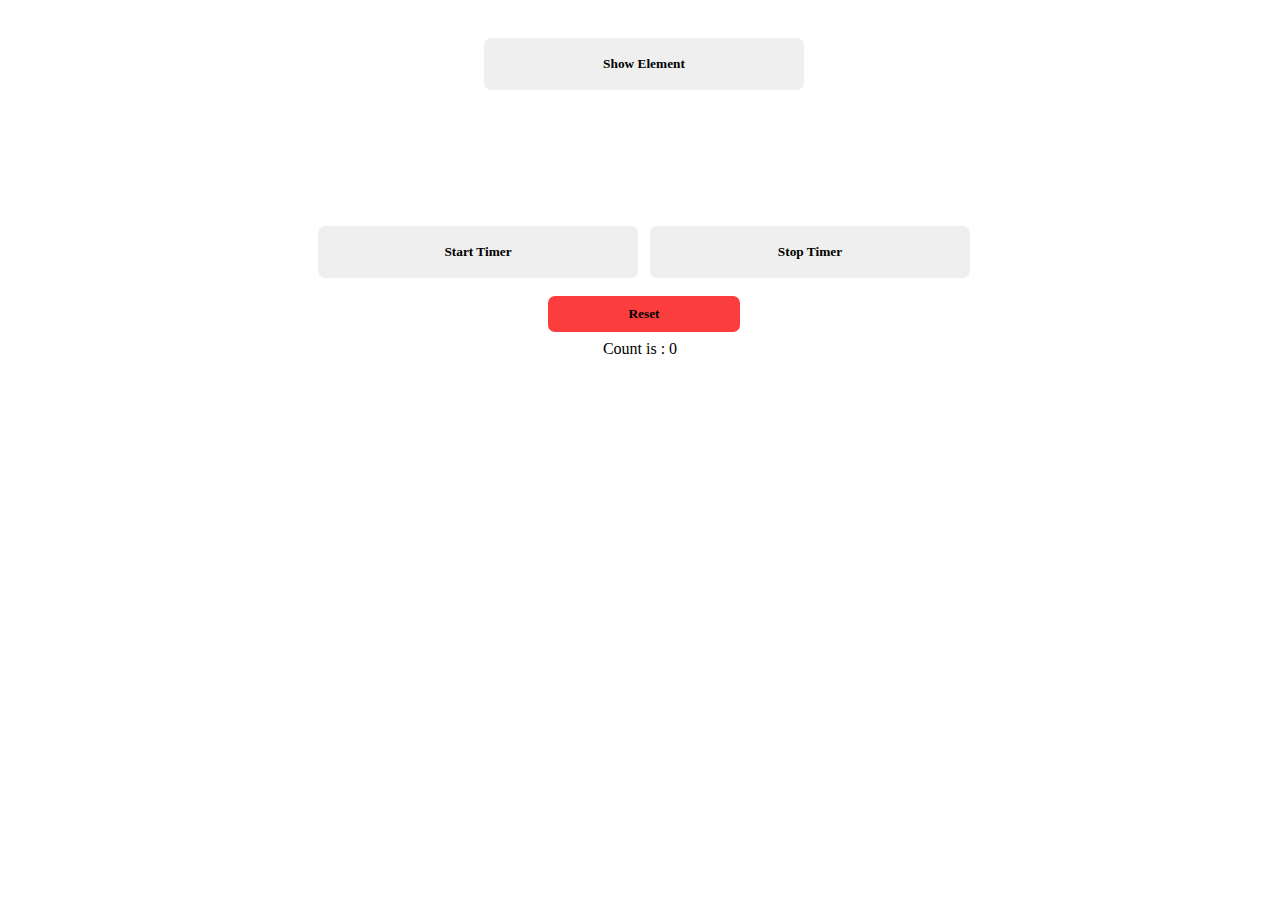
<file: index.html>
<!DOCTYPE html>
<html lang="en">

<head>
    <meta charset="UTF-8">
    <meta http-equiv="X-UA-Compatible" content="IE=edge">
    <meta name="viewport" content="width=device-width, initial-scale=1.0">
    <title>JS lecture</title>
    <link rel="stylesheet" href="style.css">
</head>

<body>
    <!-- 
        <div class="pDiv">
        <br>
        <p class="p1"> Span 1</p>
        <p class="p2">Lorem ipsum dolor sit amet. quo quidem distinctio ut provident dolorem At corporis omnis. Et omnis
            ut provident dolorem At voluptatum qui eius deleniti ut modi nihil eos quod recusandae.</p>
        <br>
    </div>
    <br>
    <br>
    <div class="pDiv">
        <br>
        <input class="input1" type="text"> 
        <input class="input2" type="text">
        <span class="span">Google Linkedin</span> <br>
        <p style="color: white; margin: 15px 0px 0px 20px; " class="input3"> result </p>

        <br><br><br>
    </div>
    <br>
    <div>
        <button onclick="changeHTML()">Change HTML</button>            <button onclick="changeContent()">Change Text</button>
        <button onclick="changeContent()">Change Content</button>         <button onclick="getMultiply()" >Multiply</button> <br>
        <button onclick="changeStyle()" >Change Style</button>           <button>Test</button>



    </div>
-->
    <div id="pDiv" class="pDiv">
        <br>
        <button value"click" onclick="ShowButton()">Show Element</button>
        <br>
    </div>
    <br><br><br>    <br><br><br style="border:1;">

    <div class="pDiv">
        <button value="click" onclick="start()">Start Timer</button>
        <button value="click" onclick="stop()">Stop Timer</button> <br>
        <button class="reset" value="click" onclick="reset()">Reset</button> <br>
        <p id="para">Count is :  0</p>
    </div>
    <script src="main.js"></script>
</body>

</html>
</file>
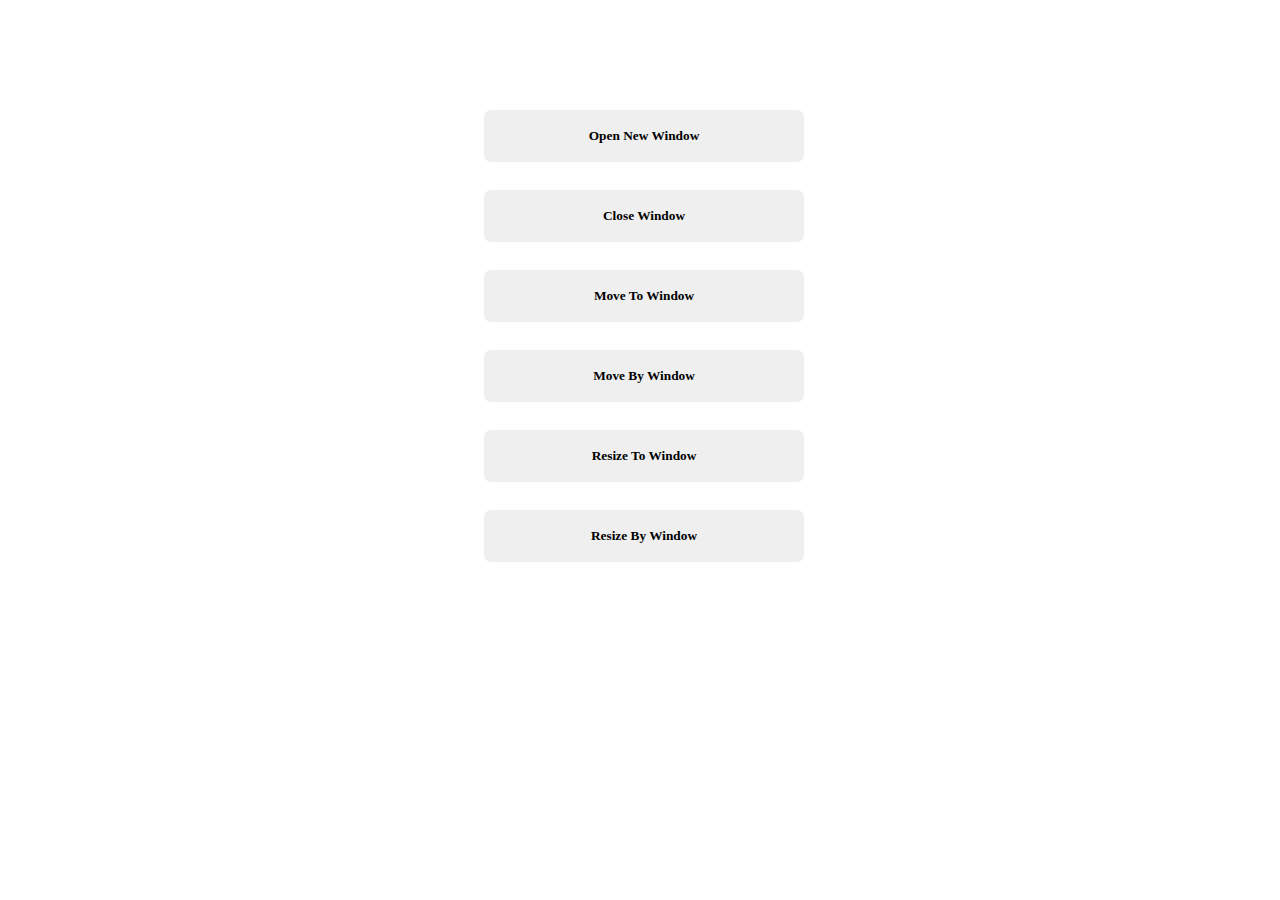
<file: window.html>
<!DOCTYPE html>
<html lang="en">
<head>
    <meta charset="UTF-8">
    <meta http-equiv="X-UA-Compatible" content="IE=edge">
    <meta name="viewport" content="width=device-width, initial-scale=1.0">
    <title>Document</title>
    <link rel="stylesheet" href="style.css">
</head>
<body>

    <div class="pDiv">
        <br><br><br><br><br>
        <button value="click" onclick="createWindow()">Open New Window</button> <br>
        <button value="click" onclick="closeWindow()">Close Window</button> <br>
        <button value="click" onclick="moveTo()">Move To Window</button> <br>
        <button value="click" onclick="moveBy()">Move By Window</button> <br>
        <button value="click" onclick="resizeTo()">Resize To Window</button> <br>
        <button value="click" onclick="resizeBy()">Resize By Window</button> <br>

    </div>
    
    
    <script src="window.js"></script>
</body>
</html>
</file>
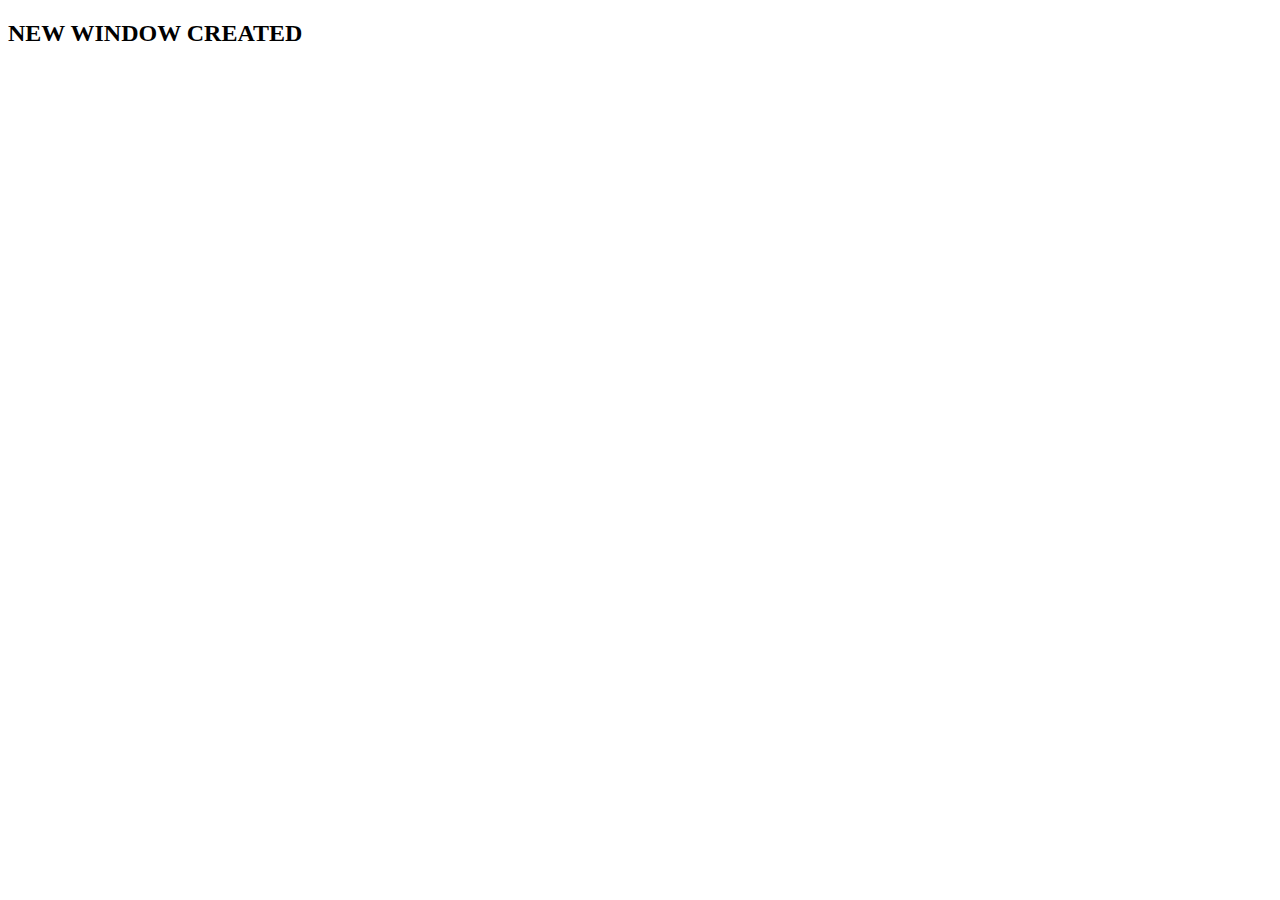
<file: window2.html>
<!DOCTYPE html>
<html lang="en">
<head>
    <meta charset="UTF-8">
    <meta http-equiv="X-UA-Compatible" content="IE=edge">
    <meta name="viewport" content="width=device-width, initial-scale=1.0">
    <title>Document</title>
</head>
<body>
    <h2>NEW WINDOW CREATED</h2>
</body>
</html>
</file>
<file: style.css>
/*FONTS:
  font-family: 'Merriweather', serif;
  font-family: 'Montez', cursive;
  font-family: 'Montserrat', sans-serif;
  font-family: 'Bilbo', cursive; 
  font-family: 'Sacramento', cursive;*/
/*COLORS:
   #E8F6EF, #E99497, #FFD8CC, #DBE6FD, #F5E8C7, #F4DFD0, #F1ECC3, #FFBBCC, #261C2C ,#373A40, #082032,*/
 
* {
    margin: 0;
    padding: 0;
    font-family: 'Merriweather', serif;
  } 


.pDiv{
  width:100%;
  justify-content: center;
  text-align: center;
}
.p1{

  width: 25%;
  padding: 18px 0;
  color: black;
  text-align: center;
  margin: 15px 23px 15px 23px;
  border-radius: 8px;
  font-weight: bold;
  background: #eeeeee;
  position: relative;
  overflow: hidden;
}

.p2{
margin: 40px 23px 10px 20px;
color: #c6d0ce;
}

.input1{
  width: 220px;
  border-radius: 15px;
  margin: 5px 0px 0px 15px;
  padding: 10px 5px 5px 10px;

}
.input2{
  width: 220px;
  border-radius: 15px;
  margin: 5px 2px 0px 0px;
  padding: 10px 5px 5px 10px;

}
.span{
  color: #eef0ef;

}

.reset{
  width: 15%;
  padding: 10px 0;
  color: black;
  text-align: center;
  margin: 10px 0px 8px 8px;
  border-radius: 7px;
  font-weight: bold;
  border: 3px;
  background: #fb3d3d;
  cursor: pointer;
  color: black;
}

button{
  width: 25%;
  padding: 18px 0;
  color: black;
  text-align: center;
  margin: 20px 0px 8px 8px;
  border-radius: 7px;
  font-weight: bold;
  border: 3px;
  background: #efefef;
  cursor: pointer;
  color: black;
  position: relative;
  overflow: hidden;

}
</file>
